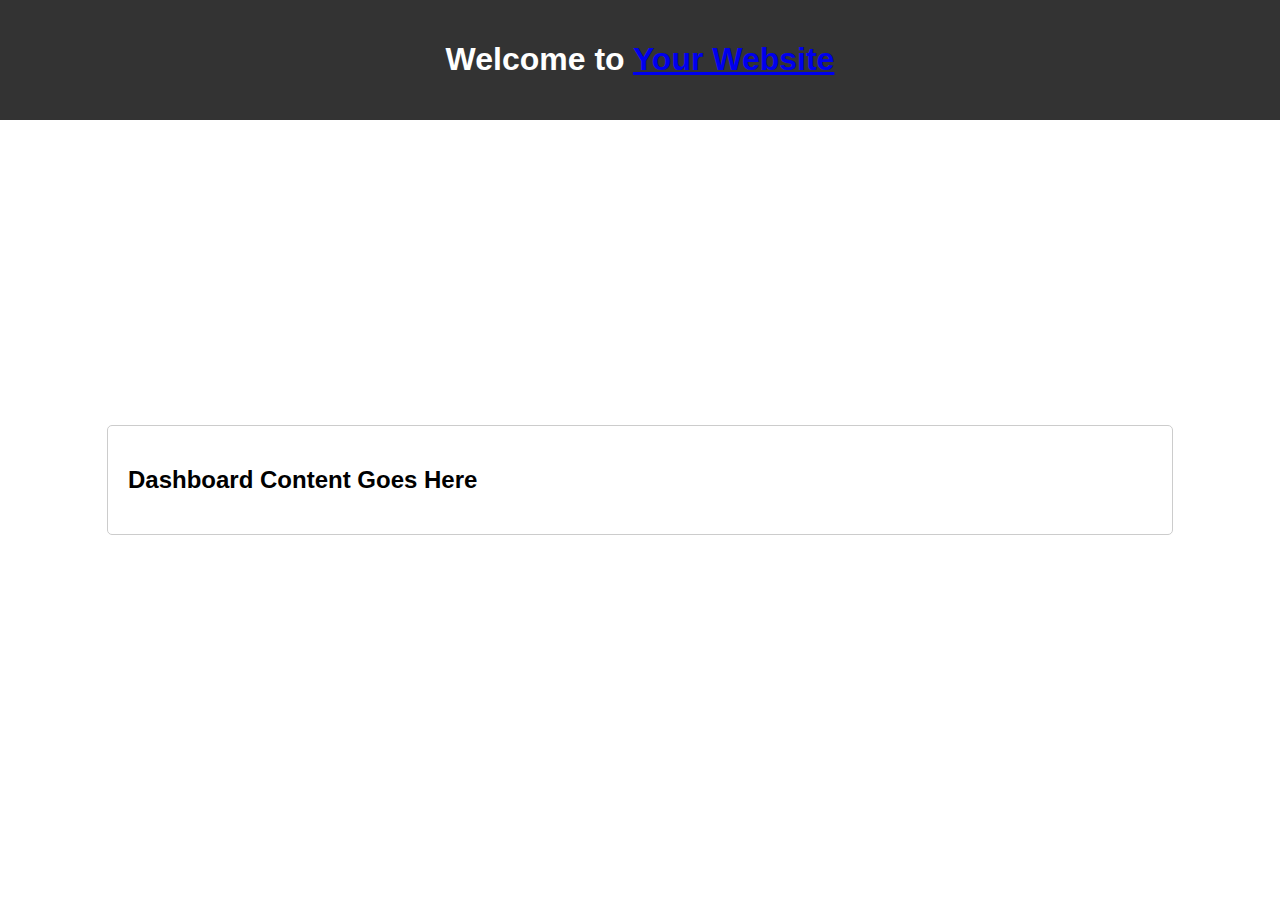
<file: index.html>
<!DOCTYPE html>
<html lang="en">

<head>
  <meta charset="UTF-8">
  <meta name="viewport" content="width=device-width, initial-scale=1.0">
  <title>Your Website</title>
  <link rel="stylesheet" href="./css/home_page.css">
</head>

<body>

<header>
  <h1>Welcome to <a href="#" id="websiteLink">Your Website</a></h1>
</header>

<main>
  <div id="dashboard">
    <!-- Your dashboard content goes here -->
  </div>
</main>

<script src="./js/home_page.js"></script>
</body>

</html>
</file>
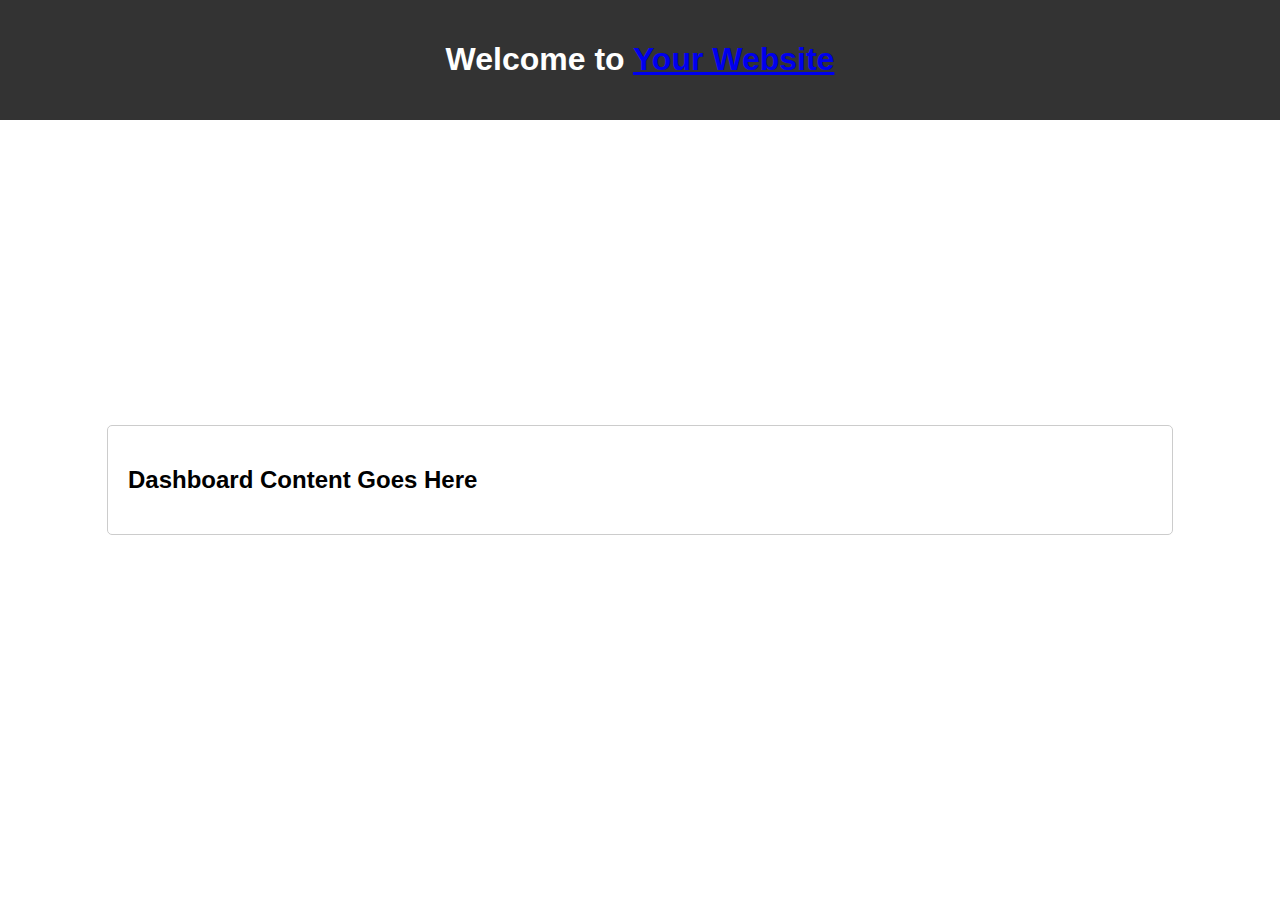
<file: home_page.html>
<!DOCTYPE html>
<html lang="en">

<head>
  <meta charset="UTF-8">
  <meta name="viewport" content="width=device-width, initial-scale=1.0">
  <title>Your Website</title>
  <link rel="stylesheet" href="./css/home_page.css">
</head>

<body>

<header>
  <h1>Welcome to <a href="#" id="websiteLink">Your Website</a></h1>
</header>

<main>
  <div id="dashboard">
    <!-- Your dashboard content goes here -->
  </div>
</main>

<script src="./js/home_page.js"></script>
</body>

</html>
</file>
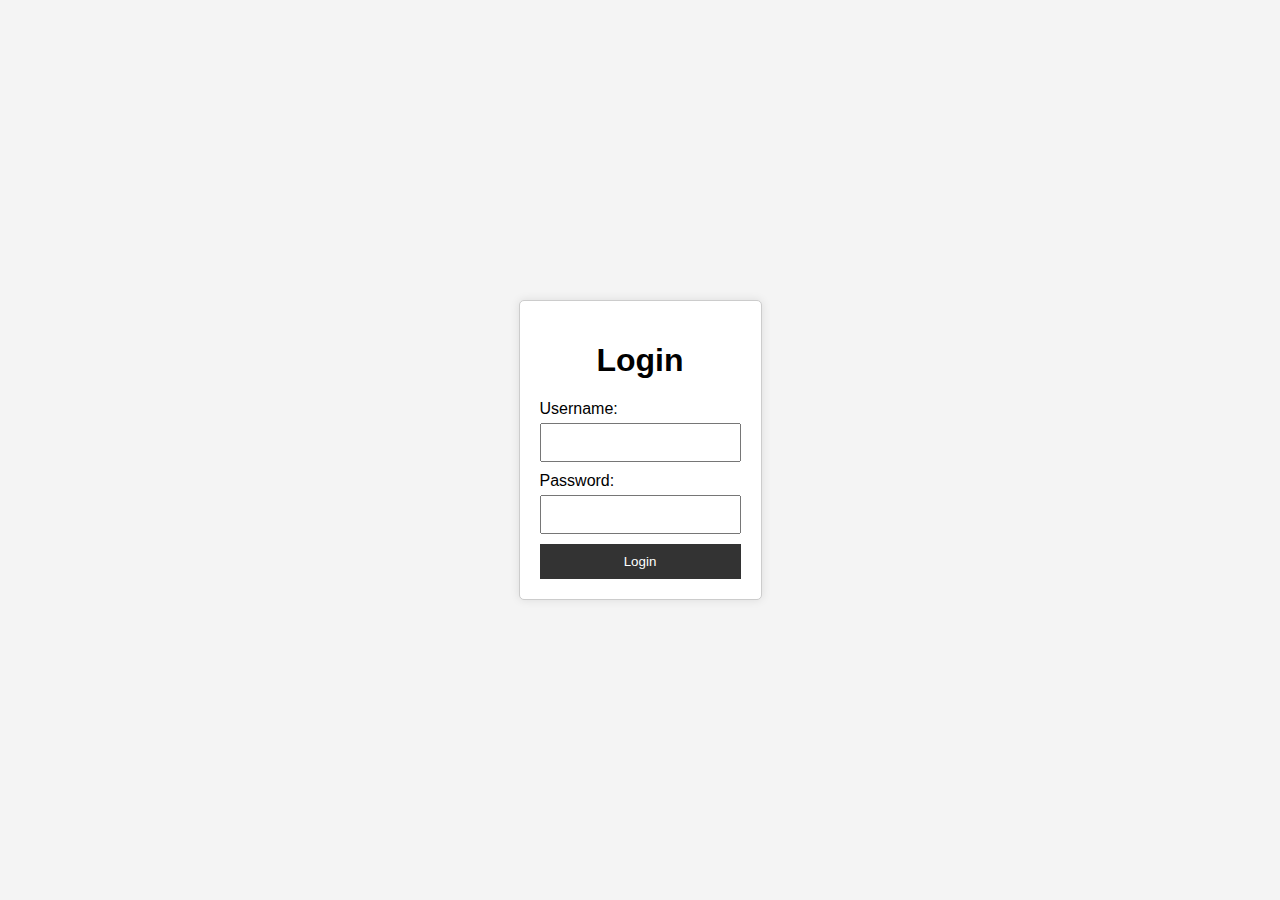
<file: login.html>
<!DOCTYPE html>
<html lang="en">

<head>
  <meta charset="UTF-8">
  <meta name="viewport" content="width=device-width, initial-scale=1.0">
  <title>Login Page</title>
  <link rel="stylesheet" href="./css/login.css">
</head>

<body>

<div class="login-container">
  <h1>Login</h1>
  <form id="loginForm">
    <label for="username">Username:</label>
    <input type="text" id="username" name="username" required>

    <label for="password">Password:</label>
    <input type="password" id="password" name="password" required>

    <button type="button" id="loginButton">Login</button>
  </form>
</div>

<script src="./js/login.js"></script>
</body>

</html>
</file>
<file: css/home_page.css>
body {
    font-family: Arial, sans-serif;
    margin: 0;
    padding: 0;
}

header {
    background-color: #333;
    color: white;
    text-align: center;
    padding: 20px;
}

main {
    display: flex;
    justify-content: center;
    align-items: center;
    height: 80vh;
}

#dashboard {
    width: 80%;
    padding: 20px;
    border: 1px solid #ccc;
    border-radius: 5px;
}
</file>
<file: css/login.css>
body {
    font-family: Arial, sans-serif;
    margin: 0;
    padding: 0;
    background-color: #f4f4f4;
    display: flex;
    align-items: center;
    justify-content: center;
    height: 100vh;
}

.login-container {
    background-color: white;
    border: 1px solid #ccc;
    border-radius: 5px;
    padding: 20px;
    box-shadow: 0 0 10px rgba(0, 0, 0, 0.1);
}

h1 {
    text-align: center;
}

form {
    display: flex;
    flex-direction: column;
}

label {
    margin-bottom: 5px;
}

input {
    padding: 10px;
    margin-bottom: 10px;
}

button {
    padding: 10px;
    background-color: #333;
    color: white;
    border: none;
    cursor: pointer;
}
</file>
